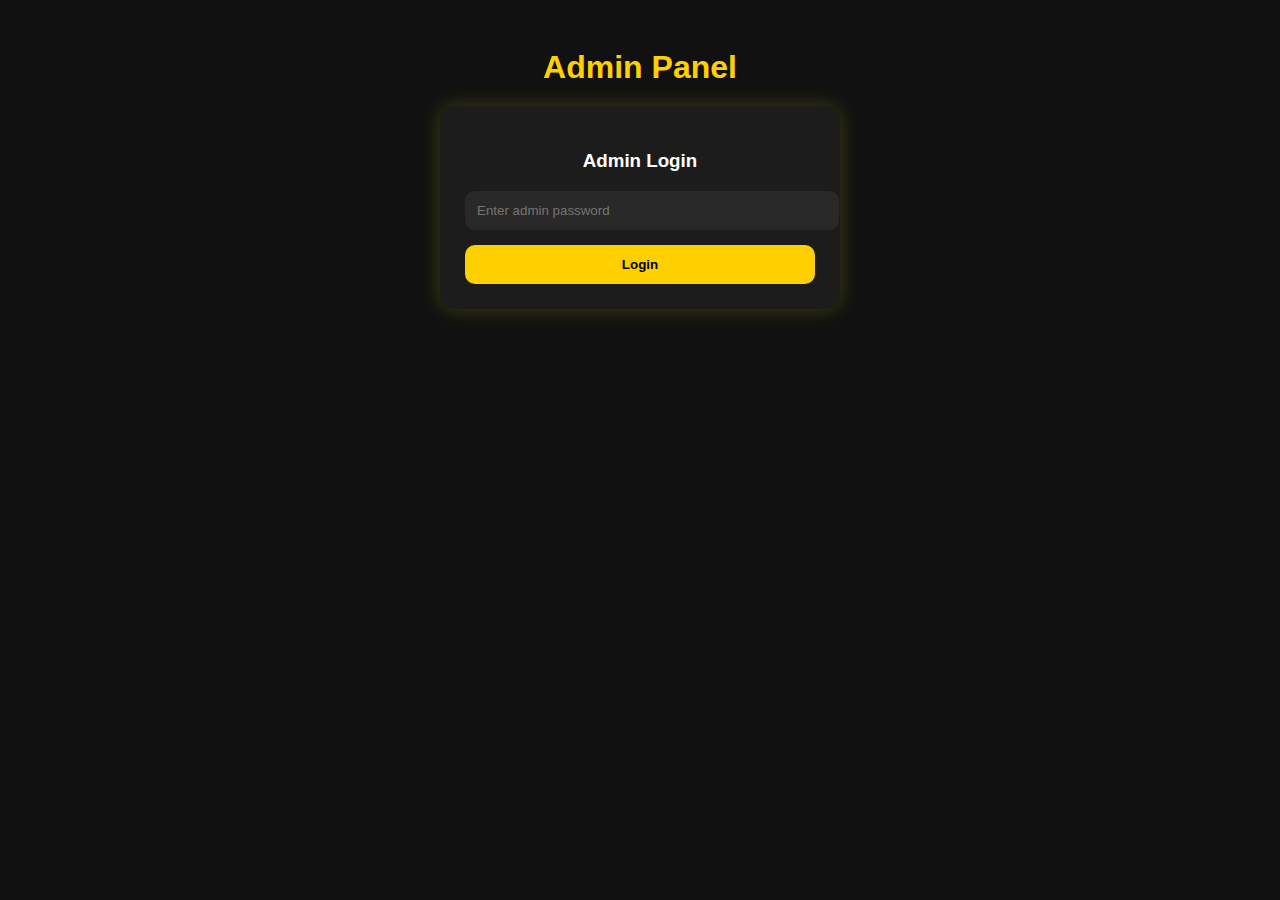
<file: admin.html>
<!DOCTYPE html>
<html lang="en">
<head>
<meta charset="UTF-8">
<meta name="viewport" content="width=device-width, initial-scale=1.0">
<title>PartyGuess – Admin Panel</title>

<style>
  body {
    background: #111;
    color: #fff;
    font-family: Arial;
    padding: 20px;
  }

  h1 {
    text-align: center;
    color: #ffd000;
    margin-bottom: 20px;
  }

  .login-box {
    max-width: 350px;
    margin: auto;
    background: #1c1c1c;
    padding: 25px;
    border-radius: 14px;
    box-shadow: 0 0 20px rgba(255,255,0,0.2);
  }

  .login-box input {
    width: 100%;
    padding: 12px;
    border-radius: 10px;
    border: none;
    margin-bottom: 15px;
    background: #292929;
    color: #fff;
  }

  .login-box button {
    width: 100%;
    padding: 12px;
    background: #ffd000;
    border: none;
    font-weight: bold;
    border-radius: 10px;
    cursor: pointer;
  }

  .category {
    background: #1f1f1f;
    padding: 15px;
    margin-top: 10px;
    border-radius: 12px;
    display: flex;
    justify-content: space-between;
    align-items: center;
  }

  .del {
    background: red;
    color: white;
    border: none;
    padding: 8px 12px;
    border-radius: 8px;
    cursor: pointer;
  }

</style>

</head>
<body>

<h1>Admin Panel</h1>

<div id="loginArea" class="login-box">
  <h3 style="text-align:center;">Admin Login</h3>

  <input id="passwordInput" type="password" placeholder="Enter admin password">

  <button onclick="verifyPassword()">Login</button>
</div>

<div id="adminContent" style="display:none;">
  <h2>All Categories</h2>
  <div id="catList"></div>
</div>

<script>

// ------------------------------
//  CHANGE YOUR PASSWORD HERE
// ------------------------------
const ADMIN_PASSWORD = "Negreiros6";   // <---- ALTERE AQUI SE QUISER
// ------------------------------

function verifyPassword() {
  const typed = document.getElementById("passwordInput").value;

  if (typed === ADMIN_PASSWORD) {
    document.getElementById("loginArea").style.display = "none";
    document.getElementById("adminContent").style.display = "block";
    loadCategories();
  } else {
    alert("Incorrect password.");
  }
}

function loadCategories() {
  const stored = JSON.parse(localStorage.getItem("categories") || "[]");
  const box = document.getElementById("catList");
  box.innerHTML = "";

  if (stored.length === 0) {
    box.innerHTML = "<p>No categories found.</p>";
    return;
  }

  stored.forEach((cat, index) => {
    const div = document.createElement("div");
    div.className = "category";

    div.innerHTML = `
      <div>
        <strong>${cat.title}</strong><br>
        <small>Country: ${cat.country}</small>
      </div>

      <button class="del" onclick="deleteCat(${index})">Delete</button>
    `;

    box.appendChild(div);
  });
}

function deleteCat(i) {
  if (!confirm("Are you sure you want to delete this category?")) return;

  const stored = JSON.parse(localStorage.getItem("categories") || "[]");
  stored.splice(i, 1);

  localStorage.setItem("categories", JSON.stringify(stored));

  loadCategories();
}

</script>

</body>
</html>
</file>
